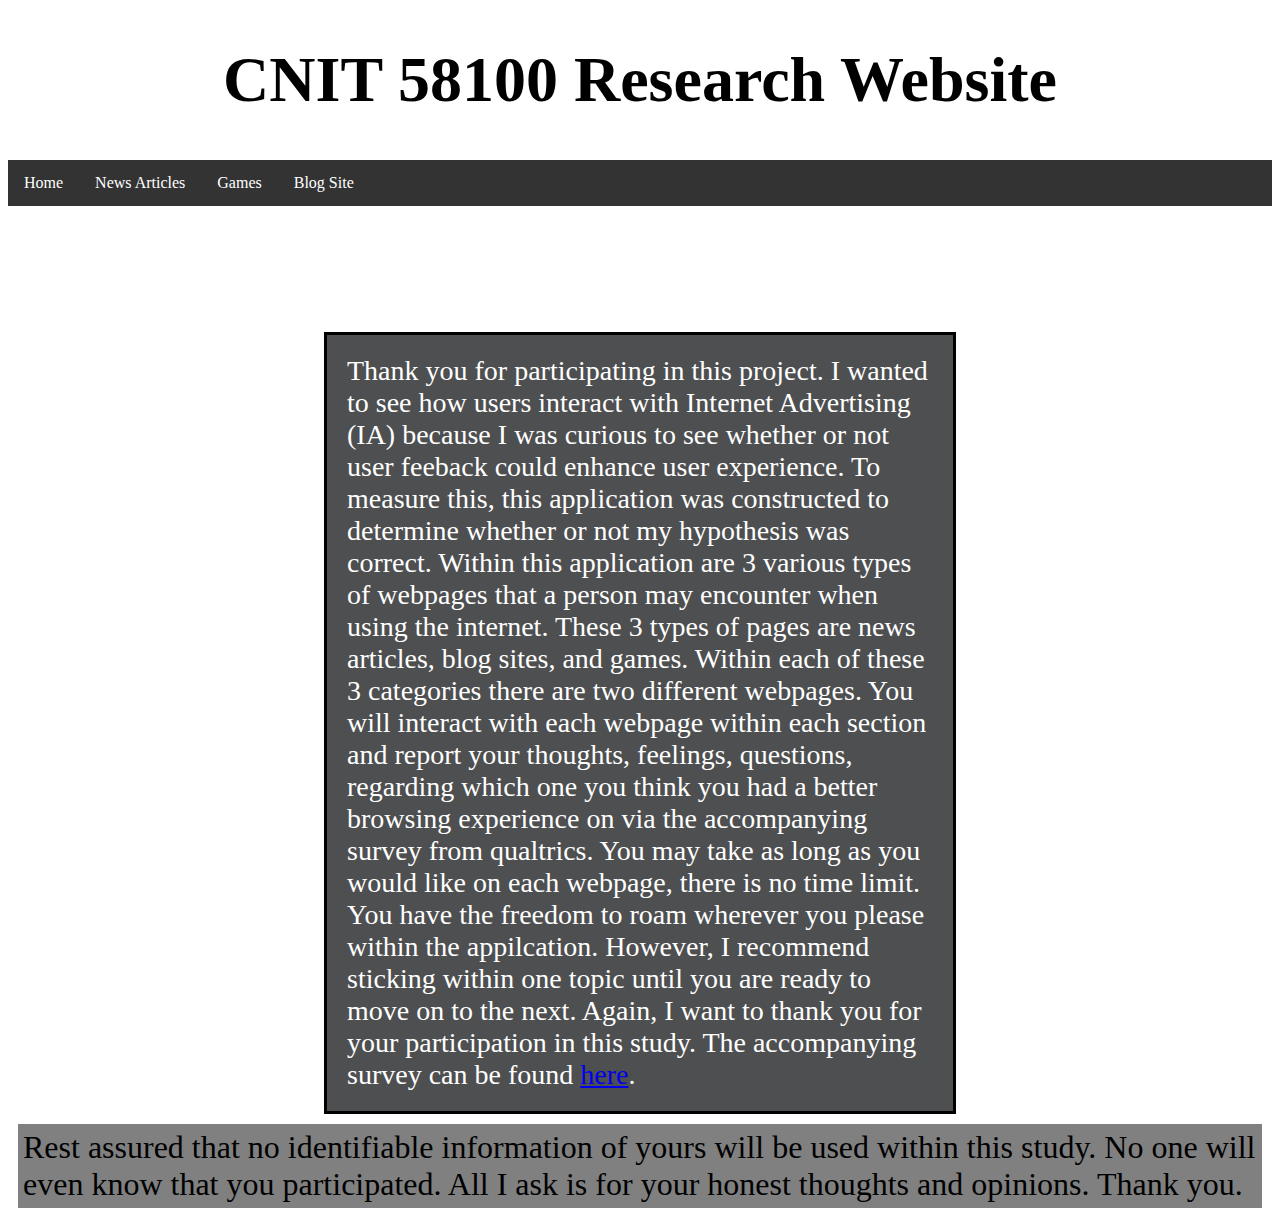
<file: index.html>
<!DOCTYPE html>
<html lang="en">
<head>
    <meta charset="UTF-8">
    <meta name="viewport" content="width=device-width, initial-scale=1.0">
    <title>CNIT58100 Web Application</title>
    <link rel="stylesheet" type="text/css" href="css/stylehome.css"/>
</head>
<body>
    <h1>CNIT 58100 Research Website</h1>

    <div>
        <ul>
            <li><a href="index.html">Home</a></li>
            <li><a href="newsArticle1.html">News Articles</a></li>
            <li><a href="breakout.html">Games</a></li>
            <li><a href="blog1.html">Blog Site</a></li>
        </ul>
    </div>

    <div id="explain">
        Thank you for participating in this project. I wanted to see how users interact with Internet Advertising (IA) because I was curious to see whether or not user feeback could enhance user experience. To measure this, this application was constructed to determine whether or not my hypothesis was correct. Within this application are 3 various types of webpages that a person may encounter when using the internet. These 3 types of pages are news articles, blog sites, and games. Within each of these 3 categories there are two different webpages. You will interact with each webpage within each section and report your thoughts, feelings, questions, regarding which one you think you had a better browsing experience on via the accompanying survey from qualtrics. You may take as long as you would like on each webpage, there is no time limit. You have the freedom to roam wherever you please within the appilcation. However, I recommend sticking within one topic until you are ready to move on to the next. Again, I want to thank you for your participation in this study. The accompanying survey can be found <a href="https://qualtricsxmvfgjs6kw4.qualtrics.com/jfe/form/SV_bHrl92ebr9hMVfw">here</a>.
       
    </div>
</body>
<footer>
    Rest assured that no identifiable information of yours will be used within this study. No one will even know that you participated. All I ask is for your honest thoughts and opinions. Thank you.
</footer>
</html>
</file>
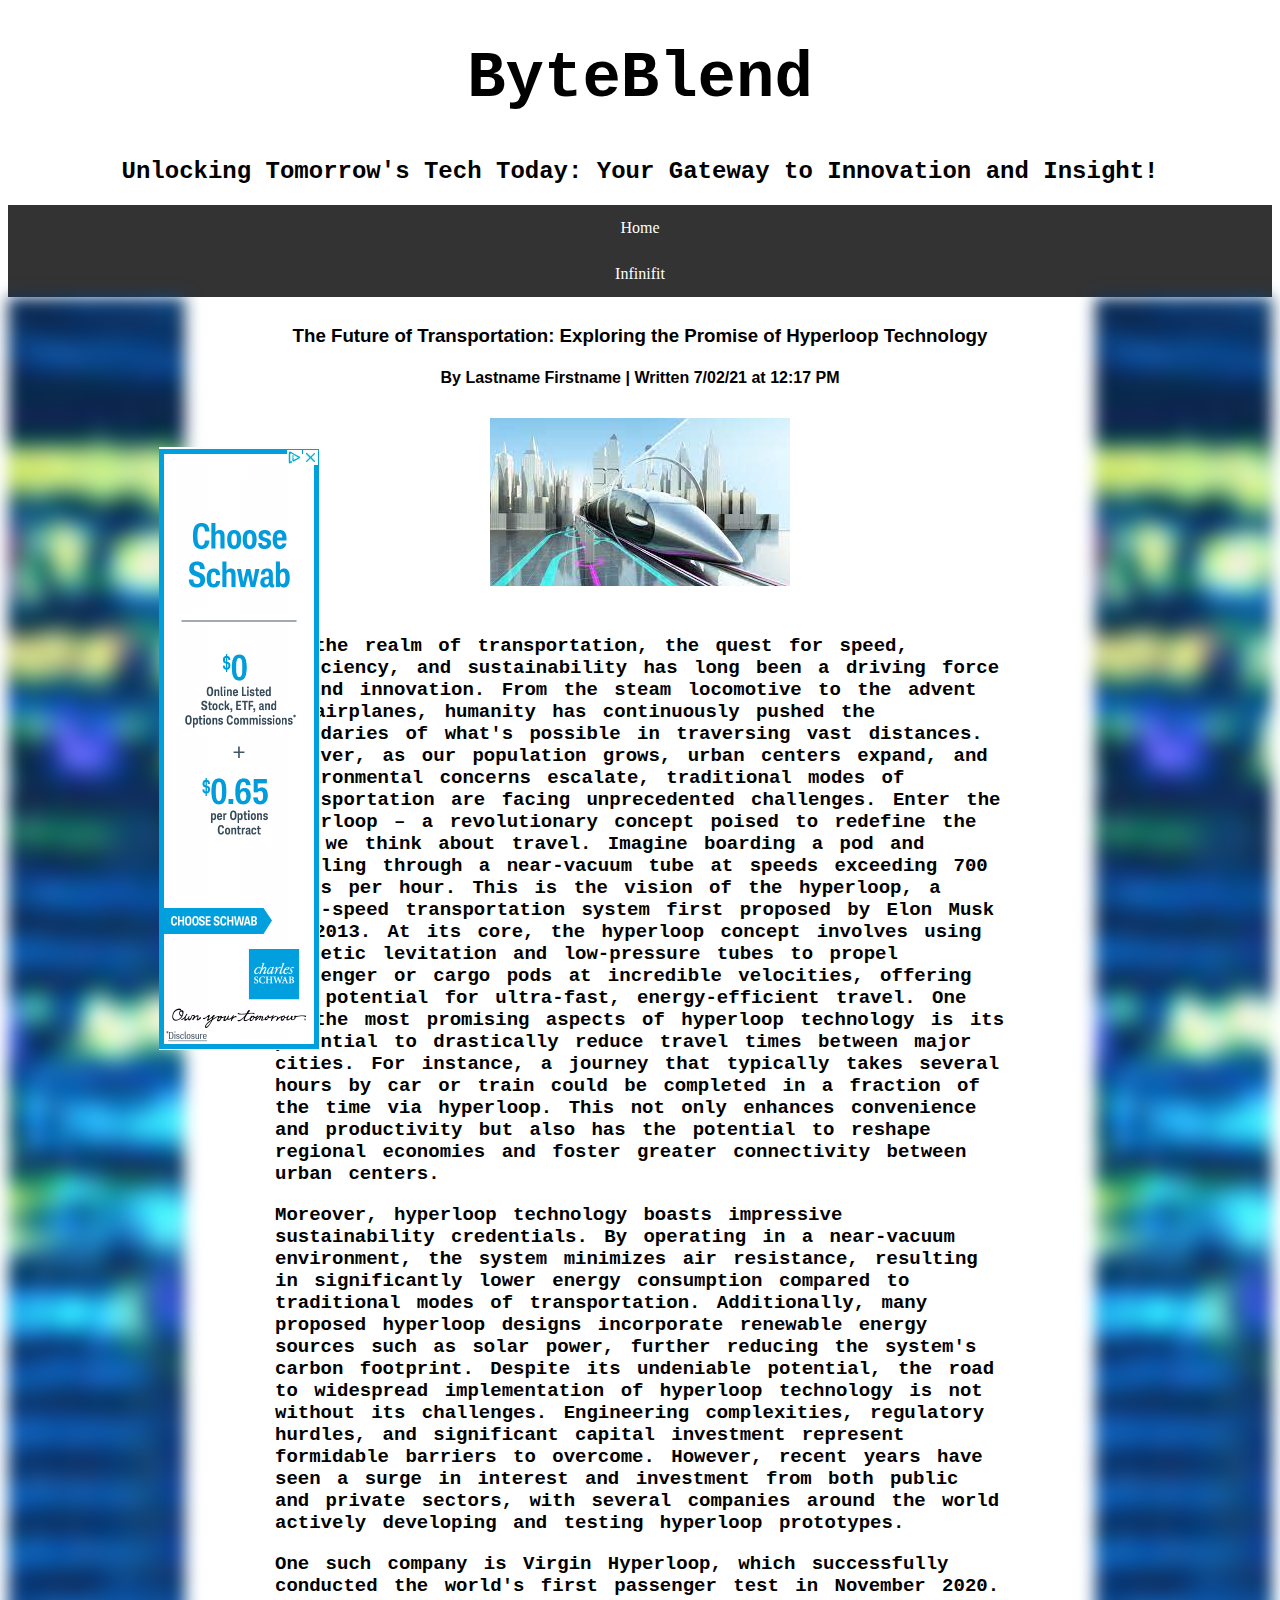
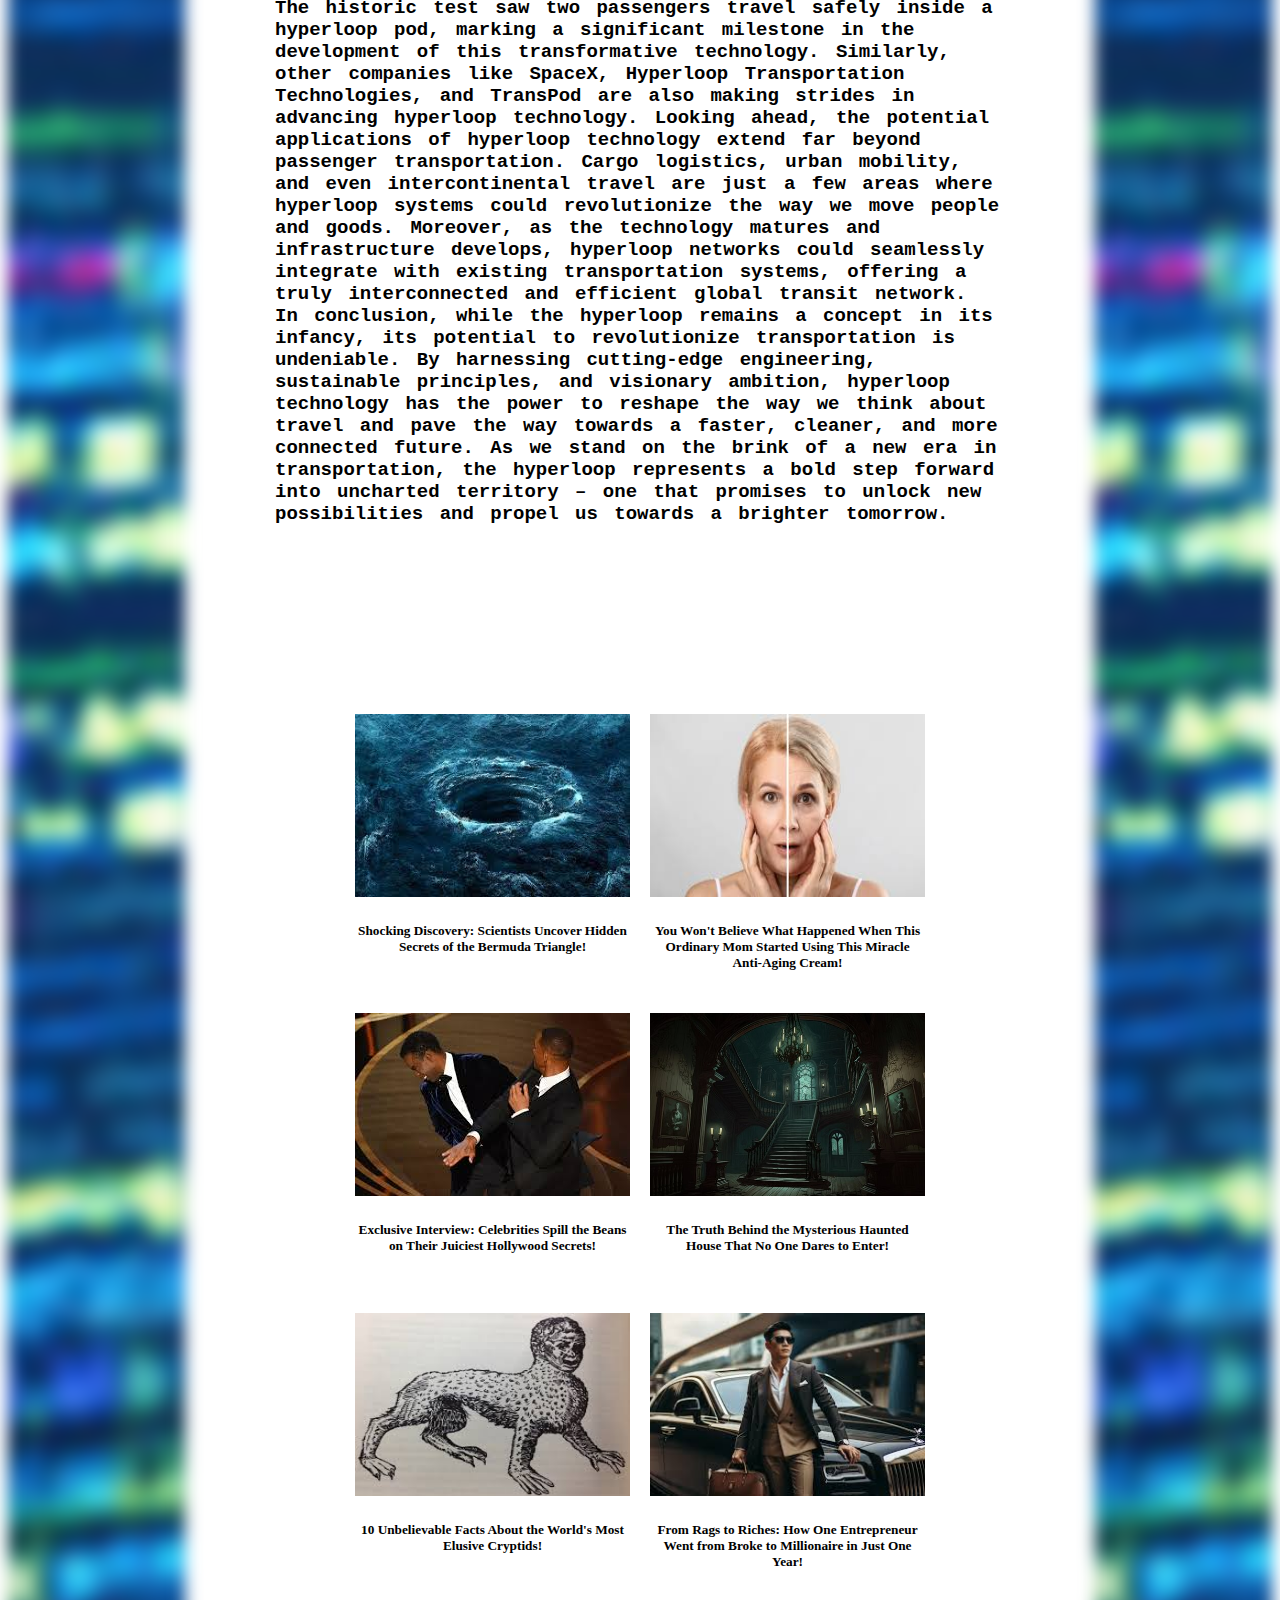
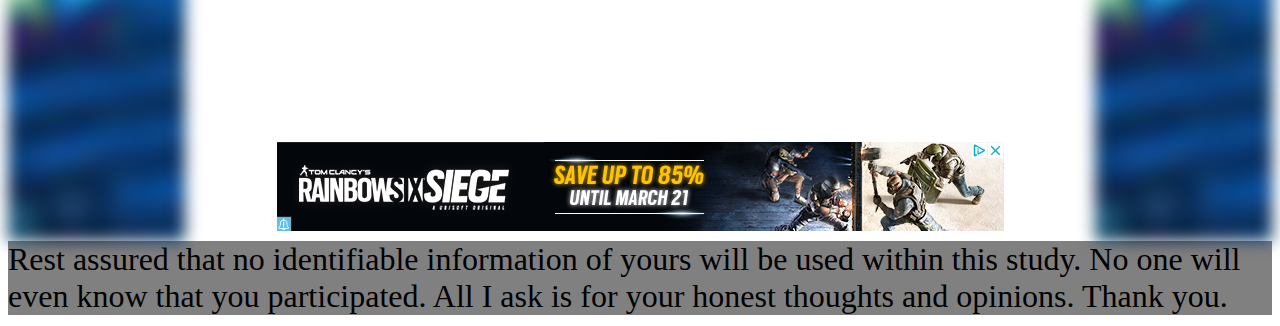
<file: blog2.html>
<!DOCTYPE html>
<html lang="en">
<head>
    <meta charset="UTF-8">
    <meta name="viewport" content="width=device-width, initial-scale=1.0">
    <title>Tech Blog</title>
    <link rel="stylesheet" type="text/css" href="css/blog2style.css"/> <!-- links the stylesheet -->
    <h1>ByteBlend</h1>
    <h2>Unlocking Tomorrow's Tech Today: Your Gateway to Innovation and Insight!</h2>
</head>
<body>
    <div>
        <ul> <!-- creates a list at the top that the user can use to navigate back to the home page -->
            <li><a href="index.html">Home</a></li>
            <li><a href="blog1.html">Infinifit</a></li>
        </ul>
    </div>
    <div class="container"> <!-- class that uses a grid display to put the main content into the second column -->
	<div class="bg-image"></div>
	<a id="ad1" href="https://www.schwab.com/"><img id="ad1" src="ads/banner_ad.png"></a> <!-- creates the charles schwab ad on the left side image taken from google ads -->
    	<div id="blogContent"> <!-- houses the title of the article, the author, date it was "written" and the article itself -->
		    <h3>The Future of Transportation: Exploring the Promise of Hyperloop Technology</h3>
		    <h4>By Lastname Firstname | Written 7/02/21 at 12:17 PM</h4>
		    <img id="thumbnail" src="ads/hyperloop.jpg"> <!-- image credit in the stylesheet -->
		    <div id="articleBody"> <!-- Main body of the article. Was generated using chatGPT -->
            		<p>In the realm of transportation, the quest for speed, efficiency, and sustainability has long been a driving force behind innovation. From the steam locomotive to the advent of airplanes, humanity has continuously pushed the boundaries of what's possible in traversing vast distances. However, as our population grows, urban centers expand, and environmental concerns escalate, traditional modes of transportation are facing unprecedented challenges. Enter the hyperloop – a revolutionary concept poised to redefine the way we think about travel.

Imagine boarding a pod and hurtling through a near-vacuum tube at speeds exceeding 700 miles per hour. This is the vision of the hyperloop, a high-speed transportation system first proposed by Elon Musk in 2013. At its core, the hyperloop concept involves using magnetic levitation and low-pressure tubes to propel passenger or cargo pods at incredible velocities, offering the potential for ultra-fast, energy-efficient travel.

One of the most promising aspects of hyperloop technology is its potential to drastically reduce travel times between major cities. For instance, a journey that typically takes several hours by car or train could be completed in a fraction of the time via hyperloop. This not only enhances convenience and productivity but also has the potential to reshape regional economies and foster greater connectivity between urban centers.
           		 </p>
            		<p>
                		Moreover, hyperloop technology boasts impressive sustainability credentials. By operating in a near-vacuum environment, the system minimizes air resistance, resulting in significantly lower energy consumption compared to traditional modes of transportation. Additionally, many proposed hyperloop designs incorporate renewable energy sources such as solar power, further reducing the system's carbon footprint.

Despite its undeniable potential, the road to widespread implementation of hyperloop technology is not without its challenges. Engineering complexities, regulatory hurdles, and significant capital investment represent formidable barriers to overcome. However, recent years have seen a surge in interest and investment from both public and private sectors, with several companies around the world actively developing and testing hyperloop prototypes.

            		</p>
           		 <p>
               			One such company is Virgin Hyperloop, which successfully conducted the world's first passenger test in November 2020. The historic test saw two passengers travel safely inside a hyperloop pod, marking a significant milestone in the development of this transformative technology. Similarly, other companies like SpaceX, Hyperloop Transportation Technologies, and TransPod are also making strides in advancing hyperloop technology.

Looking ahead, the potential applications of hyperloop technology extend far beyond passenger transportation. Cargo logistics, urban mobility, and even intercontinental travel are just a few areas where hyperloop systems could revolutionize the way we move people and goods. Moreover, as the technology matures and infrastructure develops, hyperloop networks could seamlessly integrate with existing transportation systems, offering a truly interconnected and efficient global transit network.

In conclusion, while the hyperloop remains a concept in its infancy, its potential to revolutionize transportation is undeniable. By harnessing cutting-edge engineering, sustainable principles, and visionary ambition, hyperloop technology has the power to reshape the way we think about travel and pave the way towards a faster, cleaner, and more connected future. As we stand on the brink of a new era in transportation, the hyperloop represents a bold step forward into uncharted territory – one that promises to unlock new possibilities and propel us towards a brighter tomorrow.
		
            		</p>
            </div> <!-- ends the articleBody div -->
	    
	    <div class="innerWrapper"> <!-- class that houses a 2x3 grid for the clickbait articles --> <!-- All of the captions for these images were generated by chatGPT -->
            <div id="more1">
                <a href="https://www.foxweather.com/earth-space/bermuda-triangle-mystery-solved"><img id="bermuda" src="ads/bermuda.jpg" width="275" height="183"></a> <!-- image taken from https://www.royalcaribbean.com/guides/bermuda-triangle-mystery-sea-legends -->
                <h5>Shocking Discovery: Scientists Uncover Hidden Secrets of the Bermuda Triangle!</h5>
            </div>
            <div id="more2">
                <a href="https://www.ecco-verde.com/madara/time-miracle-wrinkle-resist-eye-cream-1"><img id="younger" src="ads/younger.jpg" width="275" height="183"> </a> <!-- image taken from https://pausewellaging.com/blogs/connect-the-dots/well-aging-vs-anti-aging-mindset -->
                <h5>You Won't Believe What Happened When This Ordinary Mom Started Using This Miracle Anti-Aging Cream!</h5>
            </div>
            <div id="more3">
                <a href="https://pagesix.com/"><img id="gossip" src="ads/gossip.jpg" width="275" height="183"></a><!-- image taken from https://www.mirror.co.uk/3am/celebrity-news/top-celebrity-news-gossip-stories-28906545 with credit to Robyn Beck -->
                <h5>Exclusive Interview: Celebrities Spill the Beans on Their Juiciest Hollywood Secrets!</h5>
            </div>
            <div id="more4">
                <a href="https://www.youtube.com/watch?v=qoQ5cOhan9k"><img id="spooky" src="ads/hauntedh.jpg" width="275" height="183"></a> <!-- image taken from Adobe stock library and is AI generated -->
                <h5>The Truth Behind the Mysterious Haunted House That No One Dares to Enter!</h5>
            </div>
            <div id="more5">
                <a href="https://www.mentalfloss.com/article/649386/cryptids-around-the-world"><img id="cryptid" src="ads/cryptid.jpg" width="275" height="183"></a> <!-- image used from https://www.library.miami.edu/gleason/cryptids/index.html -->
                <h5>10 Unbelievable Facts About the World's Most Elusive Cryptids!</h5>
            </div>
            <div id="more6">
                <a href="https://www.forbes.com/sites/devinthorpe/2012/10/21/my-ten-point-plan-to-get-rich-quick-as-an-entrepreneur/"><img id="rich" src="ads/richdude.jpg" width="275" height="183"></a> <!-- image taken from https://www.realmenrealstyle.com/how-to-look-rich/ -->
                <h5>From Rags to Riches: How One Entrepreneur Went from Broke to Millionaire in Just One Year!</h5>
            </div>
	    </div>
		<a href="https://www.ubisoft.com/en-us/game/rainbow-six/siege"><img id="ad2" src="ads/siege.png"></a><!-- puts an ad underneath the 2x3 grid image taken from google ads -->
	    </div>
            <div class="bg-image"></div> <!-- puts the background image to the right -->
    </div>
</body>
<footer>
    Rest assured that no identifiable information of yours will be used within this study. No one will even know that you participated. All I ask is for your honest thoughts and opinions. Thank you.
</footer>
</html>
</file>
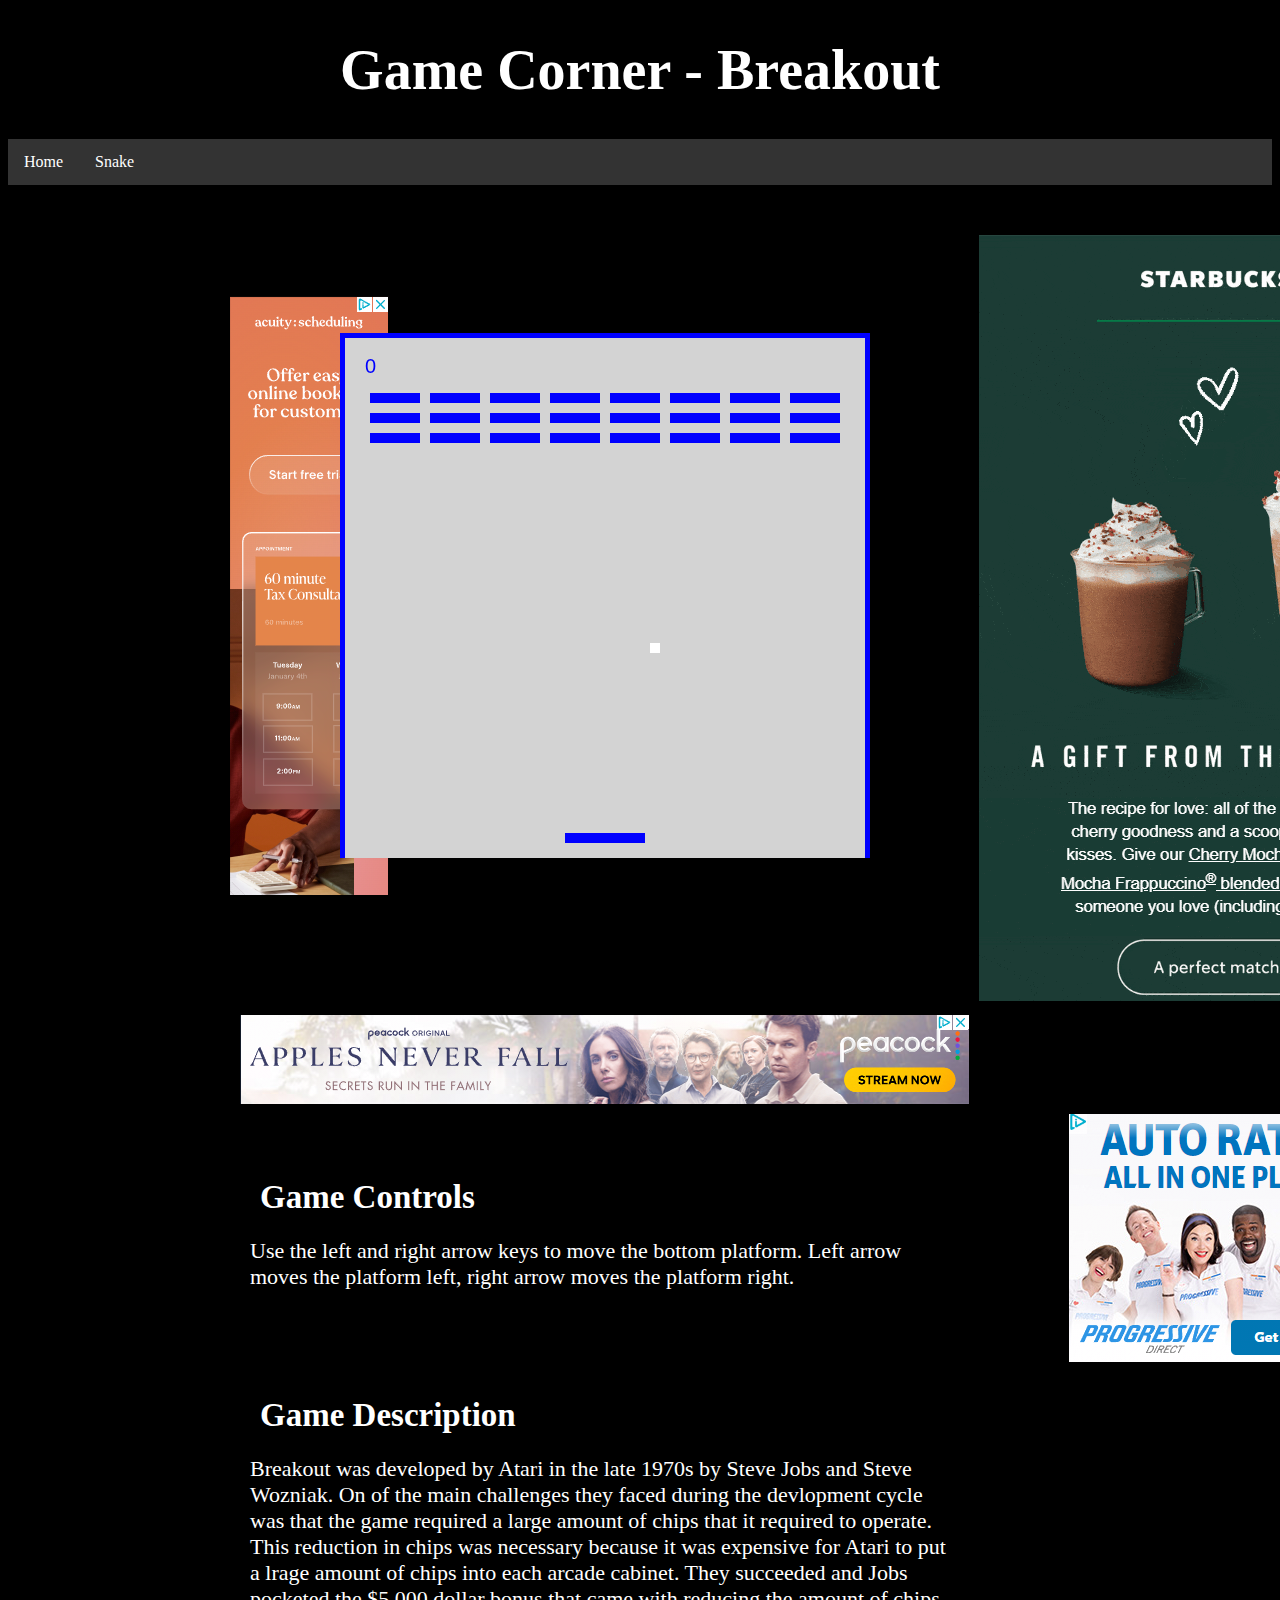
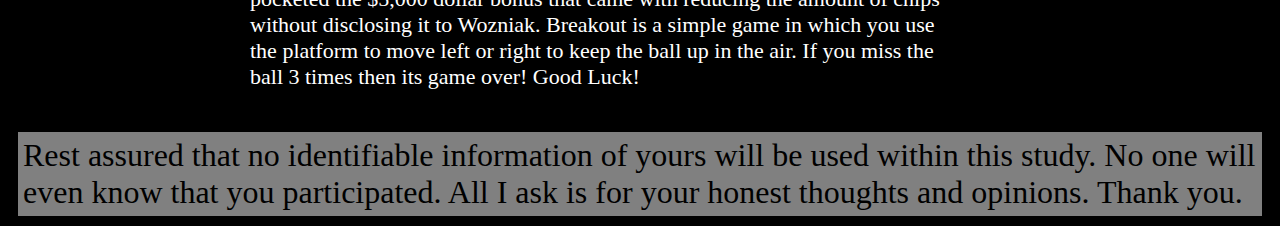
<file: breakout.html>
<!DOCTYPE html>
<html>
<head>
    <meta charset="utf-8" />
    <title>Breakout</title>
    <link rel="stylesheet" type="text/css" href="css/breakoutstyle.css"/> <!-- references stylesheet -->
</head>
<body>
    <h1>Game Corner - Breakout</h1>
    <div>
        <ul>
            <li><a href="index.html">Home</a></li>
            <li><a href="snake.html">Snake</a></li>
        </ul>
    </div>
    <div class="container">
	<a href="https://acuityscheduling.com/"><img id="ad2" src="ads/orange_tax.png"></a> <!-- image taken from google ads -->
	<a id="ad3" href="https://www.progressive.com/"><img id="ad3" src="ads/progressive.png"></a> <!-- image taken from google ads --> 
	<a id="ad4" href="https://www.starbucks.com/"><img id="ad4" src="ads/starbucks.gif"></a> <!-- gif taken from https://mailbluster.com/blog/gif-in-email credited to Starbucks -->
        <canvas id="board" width="520" height="620"></canvas>
	<script src="js/breakout2.js"></script> <!-- I followed the tutorial at https://www.youtube.com/watch?v=EmhkLLWAZ8E&t=16s to create this I floowed along and although he did include comments I also included a bit more to describe wwhat each thing did -->
	<a id="ad1" href="https://www.peacocktv.com/"><img id="ad1" src="ads/peacock2.png"></a> <!-- image taken from google ads -->
	<div id="controls">
		<h2>Game Controls</h2>
		<p> Use the left and right arrow keys to move the bottom platform. Left arrow moves the platform left, right arrow moves the platform right. </p>
	</div>
	<div id="description">
	<h2>Game Description</h2> <!-- brief descrpition of the history of the gamer along with how to play and the control -->
            <p>Breakout was developed by Atari in the late 1970s by Steve Jobs and Steve Wozniak. On of the main challenges they faced during the devlopment cycle was that the game required a large amount of chips that it required to operate. This reduction in chips was necessary because it was expensive for Atari to put a lrage amount of chips into each arcade cabinet. They succeeded and Jobs pocketed the $5,000 dollar bonus that came with reducing the amount of chips without disclosing it to Wozniak. Breakout is a simple game in which you use the platform to move left or right to keep the ball up in the air. If you miss the ball 3 times then its game over! Good Luck!
            </p>
        </div>
    </div>
</body>
<footer>
    Rest assured that no identifiable information of yours will be used within this study. No one will even know that you participated. All I ask is for your honest thoughts and opinions. Thank you.
</footer>
</html>
</file>
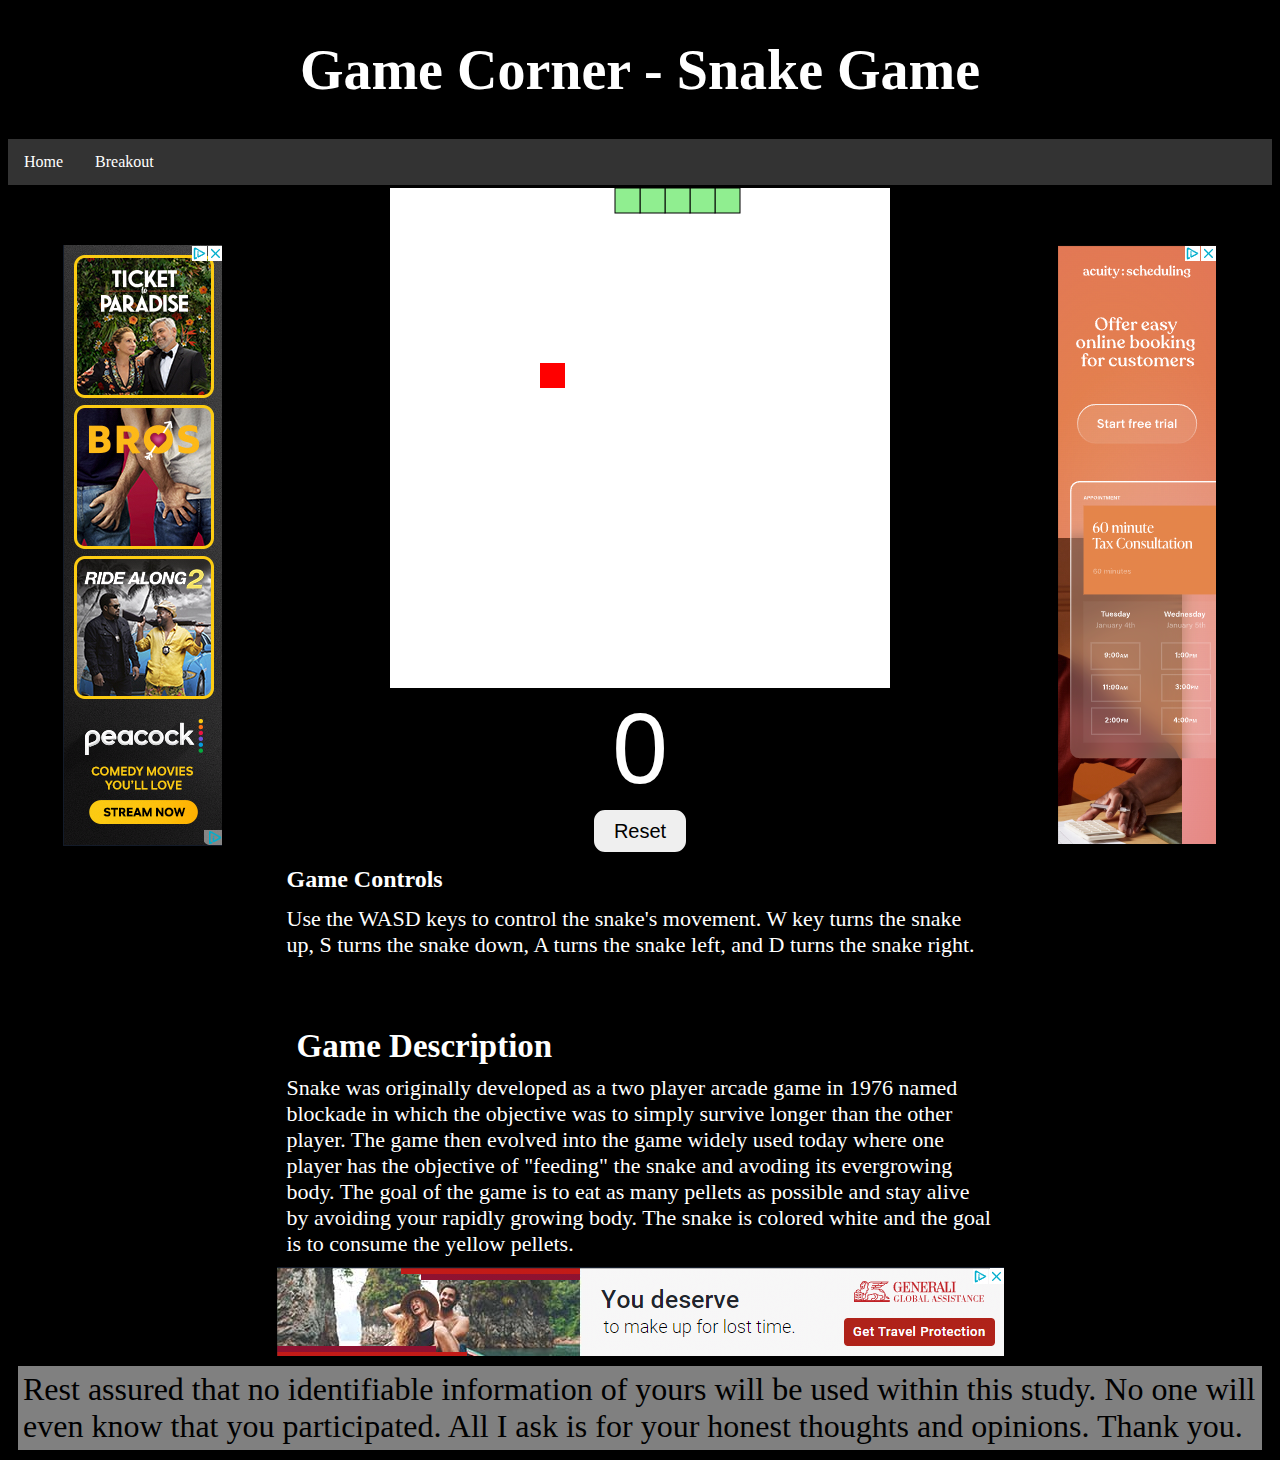
<file: snake.html>
<!DOCTYPE html>
<html>
 
<head>
    <meta charset="UTF-8">
    <meta name="viewport", 
          content="width=device-width, initial-scale=1.0">
    <title>Snake Game</title>
    <link rel="stylesheet" href="css/snakestyle.css"> <!--references the stylesheet-->
</head>
 
<body>
    <h1>Game Corner - Snake Game
    </h1>
	<div>
        <ul>
            <li><a href="index.html">Home</a></li>
            <li><a href="breakout.html">Breakout</a></li>
        </ul>
    </div>
    <div class="container"> <!-- creates a grid -->
        <a id="ad1" href="https://www.peacocktv.com/"><img id="ad1" src="ads/peacock.png"></a> <!-- image taken from google ads -->
        <a id="ad2" href="https://acuityscheduling.com/"><img id="ad2" src="ads/orange_tax.png"></a> <!-- image taken from google ads -->
        <a id="ad3" href="https://us.generaliglobalassistance.com/"><img id="ad3" src="ads/landscape_ad2.png"></a> <!-- image taken from google ads -->
        <div id="gameContainer">
            <canvas id="gameBoard" width="500" height="500"></canvas> <!--creates the canvas element where the game will appear -->	
            <div id="scoreText">0</div>
            <button id="resetBtn">Reset</button>
        </div>
    	<!-- <script src="snakegame.js"></script> <!-- calls the code for the game --> -->
	<h2> Game Controls</h2>
		<div id="controls">
             		Use the WASD keys to control the snake's movement. W key turns the snake up, S turns the 			snake down, A turns the snake left, and D turns the snake right.
		</div>
	<div id="description">
    		<h2>Game Description</h2>
	Snake was originally developed as a two player arcade game in 1976 named blockade in which the objective was to simply survive longer than the other player. The game then evolved into the game widely used today where one player has the objective of "feeding" the snake and avoding its evergrowing body. The goal of the game is to eat as many pellets as possible and stay alive by avoiding your rapidly growing body. The snake is colored white and the goal is to consume the yellow pellets. 
    	</div>
    </div>
<script src="snakegame.js"></script> <!-- I found a really nice tutorial on youtube here https://www.youtube.com/watch?v=Je0B3nHhKmM I followed with him and commented throughout the code to tell myself what was happening and what each thing did and to learn from it -->
</body>
<footer>
    Rest assured that no identifiable information of yours will be used within this study. No one will even know that you participated. All I ask is for your honest thoughts and opinions. Thank you.
</footer>
</html>
</file>
<file: css/stylehome.css>
h1 {
 text-align: center;
 font-size: 64px;
}
footer { /*puts footer at bottom of the page */
margin: 10px;
padding: 5px;
font-size: 32px;
bottom: 0%;
background: gray;
text-color: white;
}
ul {
  list-style-type: none;
  margin: 0;
  padding: 0;
  overflow: hidden;
  background-color: #333;
}

li {
  float: left;
}

li a {
  display: block;
  color: white;
  text-align: center;
  padding: 14px 16px;
  text-decoration: none;
}

/* Change the link color to #111 (black) on hover */
li a:hover {
  background-color: #111;
}

.active {
  background-color: #04AA6D;
}

#explain{ 
 text-align: justified;
 border: 3px solid black;
 font-size: 28px;
 margin-left: 25%;
 margin-right: 25%;
 margin-top: 10%;
 padding: 20px;
 color: white;
 background-color: #4E4F50
}
</file>
<file: css/blog2style.css>
h1 {
font-size: 64px;
text-align: center;
/* Gave the heading a more theme appropriate font */
font-family: OCR A Std, monospace;
}

h2 {
text-align: center;
font-family: OCR A Std, monospace;
}

.container {
/* creates a grid that house 3 columns */	
 display: grid;
 grid-template-columns: 1fr 1fr 1fr;
 grid-gap: 10px;
}

.bg-image {
  /* The image used */
  background-image: url("../ads/computer background.jpg");
  /*image teaken from: https://www.istockphoto.com/photo/abstract-modern-tech-of-programming-code-screen-developer-gm1386341272-444661019?searchscope=image%2Cfilm */

  /* Adds the blur effect */
  filter: blur(8px);
  -webkit-filter: blur(8px);

  /* Full height */
  height: 100%;

  /* Centers and scales the image nicely */
  background-position: center;
  background-repeat: no-repeat;
  background-size: cover;
}

/*changes the taskbar at the top so that looks smoother */
ul {
  list-style-type: none;
  margin: 0;
  padding: 0;
  overflow: hidden;
  background-color: #333;
}

li {
  float: center;
}

li a {
  display: block;
  color: white;
  text-align: center;
  padding: 14px 16px;
  text-decoration: none;
}

/* Change the link color to #111 (black) on hover */
li a:hover {
  background-color: #111;
}

h3 {
 text-align: center;
 font-family: verdana, sans-serif;
}

h4 {
 text-align: center;
 font-family: verdana, sans-serif;
}

#thumbnail {
 /*centers the thumbnail */
 display: block;
 margin: 0 auto;
 padding: 10px;
 /*image used taken from https://bigthink.com/the-future/elon-musk-hyperloop-193494/ */
}

#blogContent {
 /* puts the content into the second column of the grid */
 grid-column:2;
 margin: 10px;
}

#ad1 {
/*puts an ad in the first column of the grid away from the left side towards the text */
 grid-column: 3;
 grid-row: 1;
 /*fixes the position so that it stays in the same place on screen */
 position: fixed;
 right: 75%;
 margin-top: 75px;
}

#articleBody {
 font-size: 19px;
 font-family: "Courier New", Courier, monospace;
 margin-left: 50px;
 margin-right: 50px;
 padding: 20px;
 word-spacing: 5px; /*made the spacing a little bigger so its easier to read */
 font-weight: bold;
}


.innerWrapper { /* this is for the 2x3 grid below the content for the clickbait articles */
 display: grid;
 margin: 150px;
 grid-template-columns: 1fr 1fr;
 grid-template-rows: 1fr 1fr 1fr;
 grid-gap: 20px;
 text-align: center;
}

#ad2 {
 /*centers the ad */
 display: block;
 margin: 0 auto;
}

footer {
/* puts the footer at the bottom of page */
font-size: 32px;
bottom: 0%;
background: gray;
text-color: white;
}
</file>
<file: css/breakoutstyle.css>
h1 { /* centers the header, changes its color, its font, and size */
text-align: center;
font-size: 56px;
font-family: blippo, fantasy;
color: white;
}

h2 { /*changes the color and puts the text in row 2 or column 2*/
color: white;
grid-column: 2;
grid-row: 2;
margin: 10px;
}

body { /*changes the body's background color to black */
 background-color: black;
}

.container { /*creates a grid display  with 3-evenly spaced columns */
 display: grid;
 position: relative;
 grid-template-columns: 1fr 1fr 1fr;
 grid-gap:10px;
 justify-content: center; /* centers items horizontally */
 align-items: center; /* centers items vertically */
}

ul {
  list-style-type: none;
  margin: 0;
  padding: 0;
  overflow: hidden;
  background-color: #333;
}

li {
  float: left;
}

li a {
  display: block;
  color: white;
  text-align: center;
  padding: 14px 16px;
  text-decoration: none;
}

/* Change the link color to #111 (black) on hover */
li a:hover {
  background-color: #111;
}


#ad2 { /* puts the ad in row 1 of column 1 */
 grid-rows: 1;
 grid-columns: 1;
 max-width: 100%;
  height: auto;
  display: block;
 margin-left: 400px;
}

#ad3{ /*puts the ad in row 3 of column 3*/
 grid-row: 3;
 grid-column: 3;
 margin-left: 45px;
}

#ad4 { /*puts the ad in row 1 of column 3*/
 grid-row: 1;
 grid-column: 3;
 margin-top: 25px;
}

#board { /*changes the background color of the canvas, centers it inside of column 2*/
 padding: 10px;
 margin: 0 auto;
 display: block;
 grid-column: 2;
 background-color: #D3D3D3;
 border-top: 5px solid blue;
 border-right: 5px solid blue;
 border-left:  5px solid blue;
}

#ad1 { /*centers the ad in column 2*/
 grid-column: 2;
 display: block;
 margin: auto;
}

#controls {
grid-column: 2;
 font-size: 22px;
 color: white;
 margin: 10px
}
.container > #description { /* changes the text to white, increases the font size */
 grid-column: 2;
 font-size: 22px;
 color: white;
 margin: 10px;
}

footer {
margin: 10px;
padding: 5px;
font-size: 32px;
bottom: 0%;
background: gray;
text-color: white;
}
</file>
<file: css/snakestyle.css>
h1 { /* centers the text, changes the font, size, and color */
text-align: center;
font-size: 56px;
font-family: blippo, fantasy;
color: white;
}

h2 { /*changes the text color and puts the text the row 2 of column 2 */
color: white;
grid-column: 2;
grid-row: 2;
margin: 10px;
}

body {/* changes the background to black */
 background-color: black;
}

.container { /*creates a grid display with 3 evenly spaced columns */
 display: grid;
 grid-template-columns: 1fr 1fr 1fr;
 grip-gap: 10px;
}

ul {
  list-style-type: none;
  margin: 0;
  padding: 0;
  overflow: hidden;
  background-color: #333;
}

li {
  float: left;
}

li a {
  display: block;
  color: white;
  text-align: center;
  padding: 14px 16px;
  text-decoration: none;
}

/* Change the link color to #111 (black) on hover */
li a:hover {
  background-color: #111;
}

#gameContainer {
 text-align: center;
 grid-column: 2;
 grid-row: 1;
}
#gameBoard { /*centered the board and puts the board in row 1 of column 2 */
 border: 3px solid;
 display: block;
 margin: 0 auto;
 grid-column: 2;
 grid-row: 1;
 background-color: white;
}

#scoreText {
 font-family: Helvetica, "Times New Roman";
 font-size: 100px;
 color: white;
}

#resetBtn {
 font-family: Helvetica, "Times New Roman";
 font-size: 20px;
 width: 100px;
 height: 50px;
 border: 4px solid;
 border-radius: 15px;
 cursor: pointer;
}

#controls {
font-size: 22px;
 color: white;
 margin: 10px;
 grid-column: 2;
 grid-row: 2;
 margin-top: 50px;
}

#description { /* changed the text to white and puts the text in row 2 of column 2 */
 font-size: 22px;
 color: white;
 margin: 10px;
 grid-column: 2;
 grid-row: 3;
 margin-top: 50px;
}

#ad1 { /* puts the text in row 1, column 1 and centers it */
 grid-column: 1;
 grid-row: 1:
 display: block;
 margin: 0 auto;
 margin-top: 30px;
}

#ad2 { /*puts the ad in row 1 of column 3 and centers the picture*/
 grid-column: 3;
 grid-row: 1;
 display: block;
 margin: 0 auto;
 margin-top: 30px;
}

#ad3 { /* puts the picture in column 2, row 3 and centers it */
 grid-column: 2;
 grid-row: 4;
 display: block;
 margin: 0 auto;
}

footer {
margin: 10px;
padding: 5px;
font-size: 32px;
bottom: 0%;
background: gray;
}
</file>
